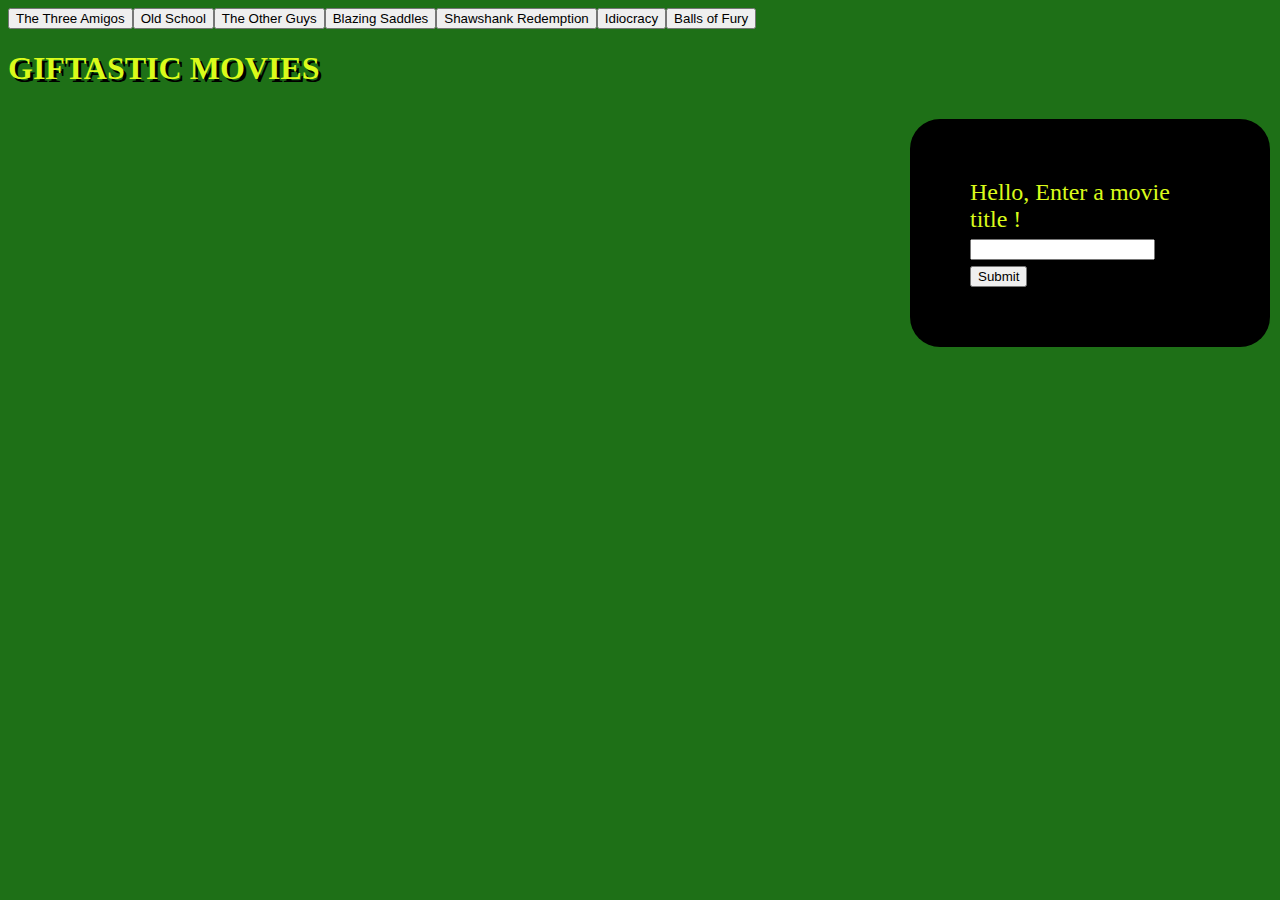
<file: index.html>
<!DOCTYPE html>
<html lang="en">
  <head>
    <meta charset="utf-8" />
    <meta
      name="“viewport”"
      content="“width-device-width,"
      initial-scale="1.0"
    />
    <meta http-equiv="“X-UA-Compatible”" content="“ie-edge”" />
    <link rel="stylesheet" type="text/css" href="style.css" />
    <title>Giftastic Movies!</title>
  </head>

  <body class="background">
    <div id="movie-buttons"></div>
    <h1>GIFTASTIC MOVIES</h1>
    <form id="movie-form">
      <label for="movie-input">Hello, Enter a movie title !</label>
      <br />
      <input type="text" id="movie-input" />

      <input id="addMovie" type="submit" value="Submit" />
    </form>

    <div id="movies"></div>

    <script src="https://cdnjs.cloudflare.com/ajax/libs/jquery/3.2.1/jquery.min.js"></script>
    <script src="logic.js"></script>
  </body>
</html>
</file>
<file: style.css>
.background {
  background: #1e7017;
  color: #dafb1b;
}

#movie-form {
  left: 900px;
  padding: 60px;
  margin: 10px;
  background-color: black;
  position: absolute;
  color: #dafb1b;
  font-size: x-large;
  border-radius: 30px;
}

#movies {
  top: 100px;
}

button:hover,
input[type='submit']:hover {
  background: #dafb1b;
}

button.active {
  background: #dafb1b;
}

h1 {
  font-size: xx-large;
  text-shadow: 3px 3px black;
  font-stretch: expanded;
}
</file>
